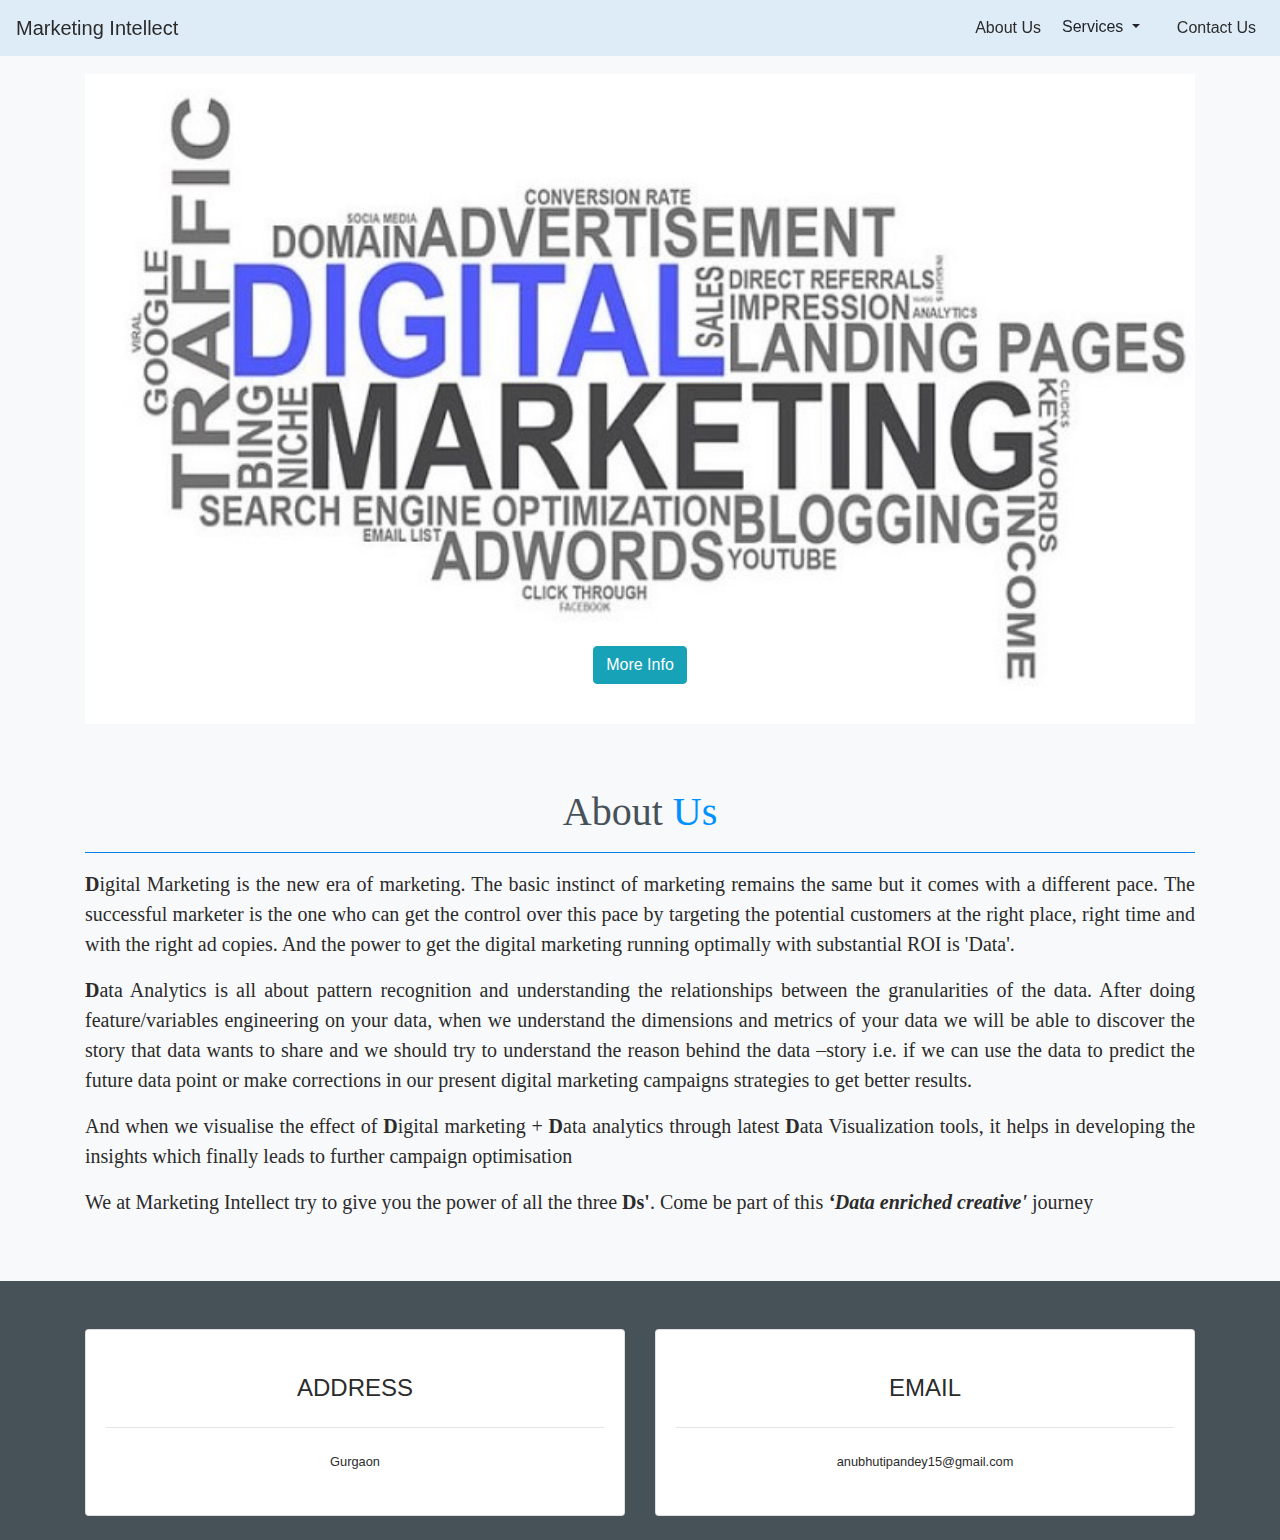
<file: index.html>
<html>
    <head>
      <meta charset="utf-8">
      <meta name="description" content="We visualise the effect of Digital marketing + Data analytics through latest Data Visualization tools, it helps in developing the insights which finally leads to further campaign optimisation. 
We at Marketing Intellect try to give you the power of all the three Ds'. Come be part of this ‘Data enriched creative' journey
">
      <meta name="keywords" content="Data Analytics, Dashboards & Reports, Digital Marketing">
      <meta name="viewport" content="width=device-width, initial-scale=1">
        <title>Marketing Intellect</title>
        <link rel="icon" href="favicon.ico" type="image/x-icon">
        <link href="https://fonts.googleapis.com/css2?family=Montserrat:wght@900&display=swap" rel="stylesheet">
        <link rel="stylesheet" href="https://stackpath.bootstrapcdn.com/bootstrap/4.3.1/css/bootstrap.min.css" integrity="sha384-ggOyR0iXCbMQv3Xipma34MD+dH/1fQ784/j6cY/iJTQUOhcWr7x9JvoRxT2MZw1T" crossorigin="anonymous">
        
        <link rel="stylesheet" href="https://use.fontawesome.com/releases/v5.8.2/css/all.css" integrity="sha384-oS3vJWv+0UjzBfQzYUhtDYW+Pj2yciDJxpsK1OYPAYjqT085Qq/1cq5FLXAZQ7Ay" crossorigin="anonymous">
        <!-- <link rel="stylesheet" href="fontawesome-free/css/all.min.css"> -->
        <link href="styles.css" rel="stylesheet">
        <!--<link href="https://fonts.googleapis.com/css2?family=Roboto:wght@300&display=swap" rel="stylesheet">-->
    </head>

<body class="bg-light">
    <nav class=" navbar navbar-expand-lg fixed-top " style="background-color: #dbeaf6ea;">
        
            <a class="navbar-brand" href="#">Marketing Intellect</a>
            <button class="navbar-toggler navbar-toggler-right" type="button" data-toggle="collapse" data-target="#navbarResponsive" >
              Menu
              <i class="fas fa-bars"></i>
            </button>
            <div class="collapse navbar-collapse" id="navbarResponsive">
              <ul class="navbar-nav ml-auto">
                <li class="nav-item ml-3">
                  <a class="nav-link " href="#about">About Us</a>
                </li>
                <li class="nav-item ">
                  <div class="dropdown">
                    <button type="button" class="btn dropdown-toggle " data-toggle="dropdown">
                      Services
                    </button>
                    <div class="dropdown-menu">
                      <a class="dropdown-item" href="Marketing.html">Digital Marketing</a>
                      <a class="dropdown-item" href="Dashboard.html">Dashboard Services</a>
                      <a class="dropdown-item" href="Analytics.html">Analytics Services</a>
                      
                    </div>
                  </div>
                </li>
                <li class="nav-item ml-3">
                  <a class="nav-link " href="#Contact">Contact Us</a>
                </li>
              </ul>
            </div>
          
    </nav>
    <br>
   <!--Landing SECTION-->
   <div class="container" style="margin-top:50;">
   <div id="myCarousel" class="carousel slide" data-interval="3000"data-ride="carousel">
    <!-- Wrapper for slides -->
    <div class="carousel-inner" role="listbox">
      <div class="carousel-item active">
        <img class="d-block w-100" src="marketing-2.jpg" data-src="holder.js/900x400?theme=social" alt="Performance Marketing">
        <div class="carousel-caption">
          <button class="btn btn-info" href="Marketing.html">More Info</button>
        </div>
      </div>
      <div class="carousel-item">
        <img class="d-block w-100" src="carousel-2.jpg" data-src="holder.js/900x400?theme=social"  alt="Digital Marketing">
        <div class="carousel-caption">
          <h1 style="color:black">Dashboards & Reports</h1><br><br><br><br><br><br><br><br><br><br><br><br><br>
          <button class="btn btn-info mt-5" href="Dashboard.html">More Info</button>
        </div>
      </div>
      <div class="carousel-item">
        <img class="d-block w-100" src="carousel-3.jpg" data-src="holder.js/900x400?theme=social"  alt="Digital Marketing">
        <div class="carousel-caption">
          <h1 style="color:black;">Data Analytics</h1><br><br><br><br><br><br><br><br><br><br><br><br><br><br>
          <button class="btn btn-info mt-5" href="Analytics.html">More Info</button>
        </div>
      </div>

    </div>
  
    <!-- Left and right controls -->
    <a class="carousel-control-prev" href="#myCarousel" role="button" data-slide="prev">
      <span class="carousel-control-prev-icon"aria-hidden="true"></span>
      <span class="sr-only">Previous</span>
    </a>
    <a class="carousel-control-next" href="#myCarousel" role="button" data-slide="next">
      <span class="carousel-control-next-icon" aria-hidden="true"></span>
      <span class="sr-only">Next</span>
    </a>
  </div>
  </div>
     <!--About Section-->
     <h1 align="center" style="color:#475158;padding-top: 5%;font-family: serif;" id="about">About <span style="color:#0090ff">Us</span></h1>
     <div class="container">
       <hr class="my-3" style="background-color: #0090ff;">
       <div class="row">
         <div class="col-sm-12 text-justify">
           <p style="font-size:20;font-family: serif;"><b>D</b>igital Marketing is the new era of marketing. The basic instinct of marketing remains the same but it comes with a different pace. The successful marketer is the one who can get the control over this pace by targeting the potential customers at the right place, right time and with the right ad copies. And the power to get the digital marketing running optimally with substantial ROI is 'Data'.</p> 
           <p style="font-size:20;font-family: serif;"><b>D</b>ata Analytics is all about pattern recognition and understanding the relationships between the granularities of the data. After doing feature/variables engineering on your data, when we understand the dimensions and metrics of your data we will be able to discover the story that data wants to share and we should try to understand the reason behind the data –story i.e.  if we can use the data to predict the future data point or make corrections in our present digital marketing campaigns strategies to get better results.</p>
           <p style="font-size:20;font-family: serif;">And when we visualise the effect of <b>D</b>igital marketing + <b>D</b>ata analytics through latest <b>D</b>ata Visualization tools, it helps in developing the insights which finally leads to further campaign optimisation</p>
            <p style="font-size:20;font-family: serif;">We at Marketing Intellect try to give you the power of all the three <b>Ds'</b>. Come be part of this <b><i>‘Data enriched creative'</i></b> journey</p>
          </div>
       </div>
     </div>
 
   <!-- Contact Section  -->
  <section class="contact-section" id="Contact" style="background-color:#475158">
    <div class="container mt-5">
      <div class="row">
        <div class="col-sm-12 mb-4 mt-5 my-2">
          <div class="card-deck" style="align-items: center;">
            <div class="card py-4 w-100">
              <div class="card-body text-center ">
              <i class="fas fa-map-marked-alt text-primary mb-2 fa-2x"></i>
             <h4 class="text-uppercase m-0">Address</h4>
                <hr class="my-4">
                <div class="small text-black-30">Gurgaon</div>
              </div>
            </div>       
            <div class="card py-4 w-100">
              <div class="card-body text-center ">
                <i class="fas fa-envelope text-primary mb-2 fa-2x"></i>
                <h4 class="text-uppercase m-0">Email</h4>
                <hr class="my-4">
                <div class="small text-black-30">
                  anubhutipandey15@gmail.com
                </div>
              </div>
            </div>    
          </div>
        
        </div>
        
      </div>
      
    </div>
    
  </section>
  <script src="https://code.jquery.com/jquery-3.3.1.slim.min.js" integrity="sha384-q8i/X+965DzO0rT7abK41JStQIAqVgRVzpbzo5smXKp4YfRvH+8abtTE1Pi6jizo" crossorigin="anonymous"></script>
  <script src="https://cdnjs.cloudflare.com/ajax/libs/popper.js/1.14.7/umd/popper.min.js" integrity="sha384-UO2eT0CpHqdSJQ6hJty5KVphtPhzWj9WO1clHTMGa3JDZwrnQq4sF86dIHNDz0W1" crossorigin="anonymous"></script>
  <script src="https://stackpath.bootstrapcdn.com/bootstrap/4.3.1/js/bootstrap.min.js" integrity="sha384-JjSmVgyd0p3pXB1rRibZUAYoIIy6OrQ6VrjIEaFf/nJGzIxFDsf4x0xIM+B07jRM" crossorigin="anonymous"></script>
</body>
</html>
</file>
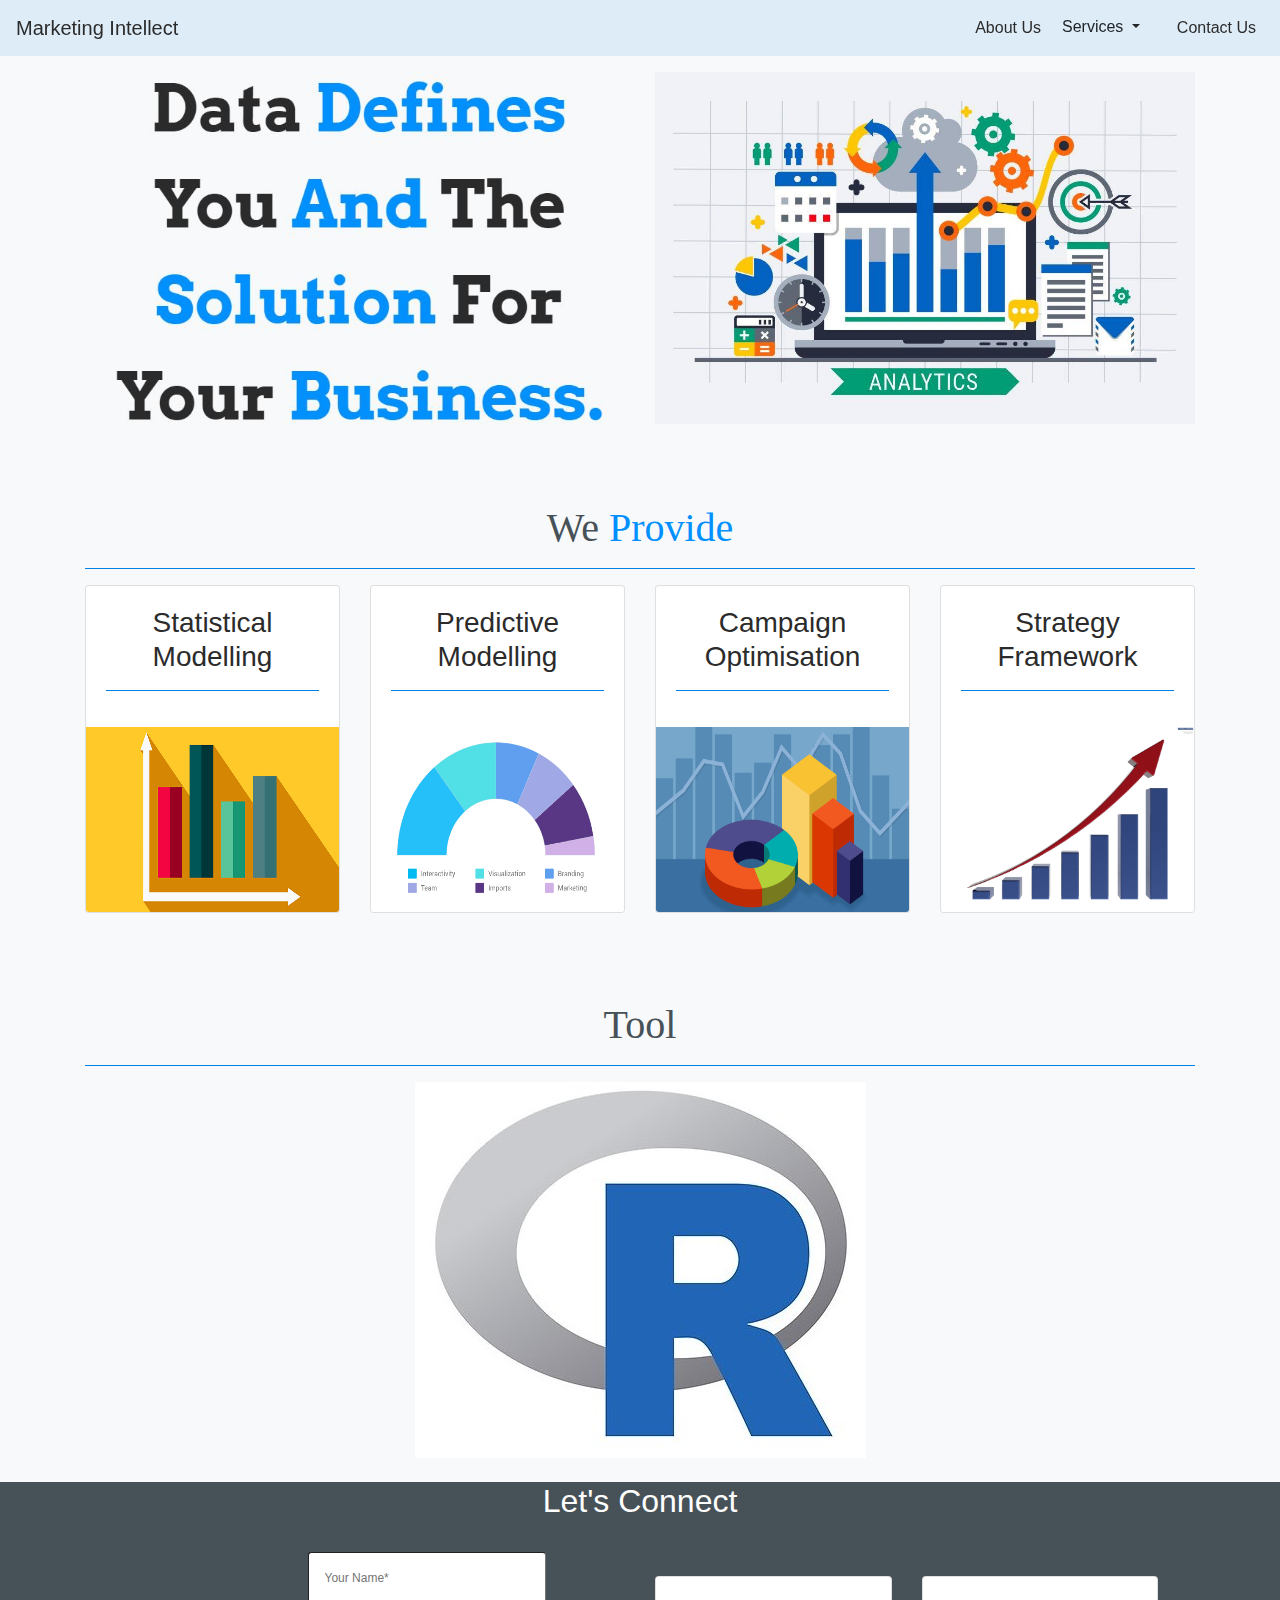
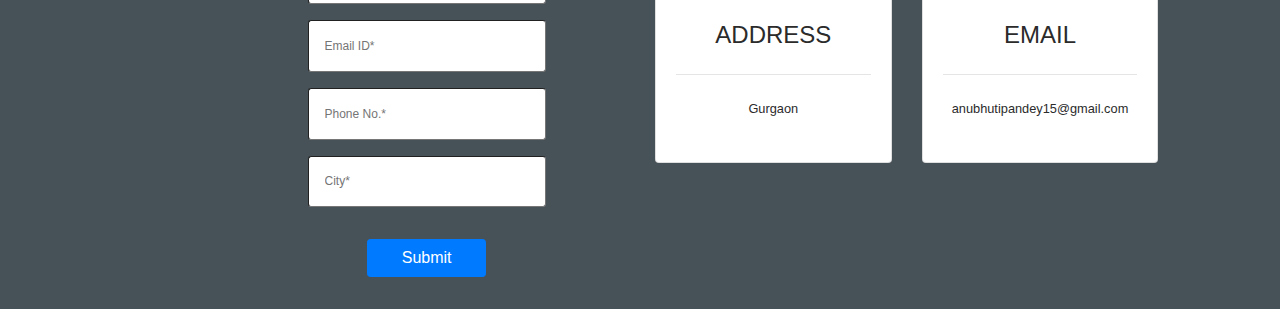
<file: Analytics.html>
<html>
    <head>
      <meta charset="utf-8">
      <meta name="viewport" content="width=device-width, initial-scale=1">
        <title>Marketing Intellect</title>
        <link rel="icon" href="favicon.ico" type="image/x-icon">
        <link rel="stylesheet" href="https://stackpath.bootstrapcdn.com/bootstrap/4.3.1/css/bootstrap.min.css" integrity="sha384-ggOyR0iXCbMQv3Xipma34MD+dH/1fQ784/j6cY/iJTQUOhcWr7x9JvoRxT2MZw1T" crossorigin="anonymous">
        <link rel="stylesheet" href="https://use.fontawesome.com/releases/v5.8.2/css/all.css" integrity="sha384-oS3vJWv+0UjzBfQzYUhtDYW+Pj2yciDJxpsK1OYPAYjqT085Qq/1cq5FLXAZQ7Ay" crossorigin="anonymous">
        <!-- <link rel="stylesheet" href="fontawesome-free/css/all.min.css"> -->
        <link href="styles.css" rel="stylesheet">
        
    </head>
    <body class="bg-light">
        <nav class=" navbar navbar-expand-lg fixed-top " style="background-color: #dbeaf6ea;">
            
                <a class="navbar-brand" href="#">Marketing Intellect</a>
                <button class="navbar-toggler navbar-toggler-right" type="button" data-toggle="collapse" data-target="#navbarResponsive" >
                  Menu
                  <i class="fas fa-bars"></i>
                </button>
                <div class="collapse navbar-collapse" id="navbarResponsive">
                  <ul class="navbar-nav ml-auto">
                    <li class="nav-item ml-3">
                      <a class="nav-link " href="index.html">About Us</a>
                    </li>
                    <li class="nav-item">
                      <div class="dropdown">
                        <button type="button" class="btn dropdown-toggle " data-toggle="dropdown">
                          Services
                        </button>
                        <div class="dropdown-menu">
                          <a class="dropdown-item" href="Marketing.html">Digital Marketing</a>
                          <a class="dropdown-item" href="Dashboard.html">Dashboard Services</a>
                          <a class="dropdown-item active" href="#">Analytics Services</a>
                          
                        </div>
                     
                      </div>
                    </li>
                    
                    <li class="nav-item ml-3">
                      <a class="nav-link " href="#Contact">Contact Us</a>
                    </li>
                  </ul>
                </div>
              
        </nav>
        <br>
        <!--landing-->
        <div class="container">
            <div class="row mt-5">
                <div class="col-sm-6" style="text-align: center;">
                  <img src="Text-analytics.JPG" alt="Text" style="max-width: 100%;">
                </div>
                <div class="col-sm-6">
                  <img src="analytics-1.jpg" alt="Marketing" class="w-100">                  
                </div>

        </div>
        </div>
        <!--service section-->
        <h1 align="center" style="color:#475158;padding-top: 5%;font-family: serif;" id="services">We <span style="color:#0090ff">Provide</span></h1>     
        <div class="container">
        <hr class="my-3" style="background-color: #0090ff;">   
          <div class="card-deck"> 
            <div class="card w-100">
              <div class="card-body text-center">
                <h3 class="card-title">Statistical Modelling</h3>                   
                <hr style="background-color: #0090ff;">
              </div>
              <img src="card-image1.jpg" class="card-img-bottom" alt="card-image" style="height: 60%;">
            </div>
            <div class="card">
              <div class="card-body text-center">
                <h3>Predictive Modelling</h3>
                <hr  style="background-color: #0090ff;">
              </div>
              <img src="card-image2.jpg" class="card-img-bottom" alt="card-image" style="height: 60%;">
            </div>
            <div class="card">
              <div class="card-body text-center">            
                <h3>Campaign Optimisation</h3>
                <hr  style="background-color: #0090ff;">
              </div>
              <img src="card-image3.jpg" class="card-img-bottom" alt="card-image" style="height: 60%;">
            </div>
            <div class="card">
              <div class="card-body text-center">
                <h3>Strategy Framework</h3>
                <hr  style="background-color: #0090ff;">
              </div>
              <img src="card-image4.jpg" class="card-img-bottom" alt="card-image" style="height: 60%;">
            </div>
          </div>
        </div>
        <br>
        
        <!--TOOLS SECTION-->
        <h1 align="center" style="color:#475158;padding-top: 5%;font-family: serif;" id="TOOL">Tool</h1>
        <div class="container">
          <hr class="my-3" style="background-color: #0090ff;">
          <div class="row">
            <div class="col-sm-3"></div>  
            <div class="col-sm-6">
              <center>  <img class="img-responsive" src="Tool-r.jpg" alt="R" style="max-width: 100%;"></center>              
            </div>
            <div class="col-sm-3"></div>  
          </div>
        </div>
        <br>
           <!-- Contact Section  -->
  <section class="contact-section" id="Contact" style="background-color:#475158">
    
    <div class="container-fluid">
      <center><h2 style="color:#fefefe">Let's Connect</h2></center>
      <div class="row">
        <div class="col-sm-2"></div>
        <div class="col-sm-4  mt-2 my-3 " align="center">
          <!-- <span style="font-size:30;font-weight: bold;color:#ffff"> We Deliver Impressive <span style="color:#0090ff">Presentations.</span></span>            -->
            <form class="form" align="center" method="Post" action="Contact.php">
              <input type="text" name="name" class="my-2 rounded-sm" placeholder="Your Name*" required style="padding: 4%;font-size: 12; width:60%;border-width: 1;"><br>
              <input type="email" name="e-mail" class="my-2  rounded-sm" pattern="[a-z0-9._%+-]+@[a-z0-9.-]+\.[a-z]{2,}$" placeholder="Email ID*" required style="padding: 4%;font-size: 12; width:60%;border-width: 1;"><br> 
              <input type="tel" name="number" class="my-2  rounded-sm" maxlength="10" placeholder="Phone No.*" required style="padding: 4%;font-size: 12; width:60%;border-width: 1;"><br>
              <input type="text" name="service"  value="Dashboard" hidden>
              <input type="text" name="city" class="my-2  rounded-sm" placeholder="City*" required style="padding: 4%;font-size: 12; width:60%;border-width: 1;"><br><br>
              <input type="submit" name="submit"  class=" btn btn-primary  rounded-sm" style="width:30%">
            </form>
          <!-- <span style="font-size:5vw;font-weight: bold;">Let Your<span style="color:#0090ff"> Data</span> Speak For <span style="color:#0090ff">You.</span></span> -->
        </div>
        
        <div class="col-sm-5 mt-5">
          <div class="card-deck" style="align-items: center;">
            <div class="card py-4 w-100">
              <div class="card-body text-center ">
                <i class="fas fa-map-marked-alt text-primary mb-2 fa-2x"></i>
                <h4 class="text-uppercase m-0">Address</h4>
                <hr class="my-4">
                <div class="small text-black-30">Gurgaon</div>
              </div>
            </div>       
            <div class="card py-4 w-100">
              <div class="card-body text-center ">
                <i class="fas fa-envelope text-primary mb-2 fa-2x"></i>
                <h4 class="text-uppercase m-0">Email</h4>
                <hr class="my-4">
                <div class="small text-black-30">
                  anubhutipandey15@gmail.com
                </div>
              </div>
            </div>    
          </div>
        
        </div>
        
        
      </div>
      
    </div>
    
  </section>
        <script src="https://code.jquery.com/jquery-3.3.1.slim.min.js" integrity="sha384-q8i/X+965DzO0rT7abK41JStQIAqVgRVzpbzo5smXKp4YfRvH+8abtTE1Pi6jizo" crossorigin="anonymous"></script>
        <script src="https://cdnjs.cloudflare.com/ajax/libs/popper.js/1.14.7/umd/popper.min.js" integrity="sha384-UO2eT0CpHqdSJQ6hJty5KVphtPhzWj9WO1clHTMGa3JDZwrnQq4sF86dIHNDz0W1" crossorigin="anonymous"></script>
        <script src="https://stackpath.bootstrapcdn.com/bootstrap/4.3.1/js/bootstrap.min.js" integrity="sha384-JjSmVgyd0p3pXB1rRibZUAYoIIy6OrQ6VrjIEaFf/nJGzIxFDsf4x0xIM+B07jRM" crossorigin="anonymous"></script>
    </body>
</html>
</file>
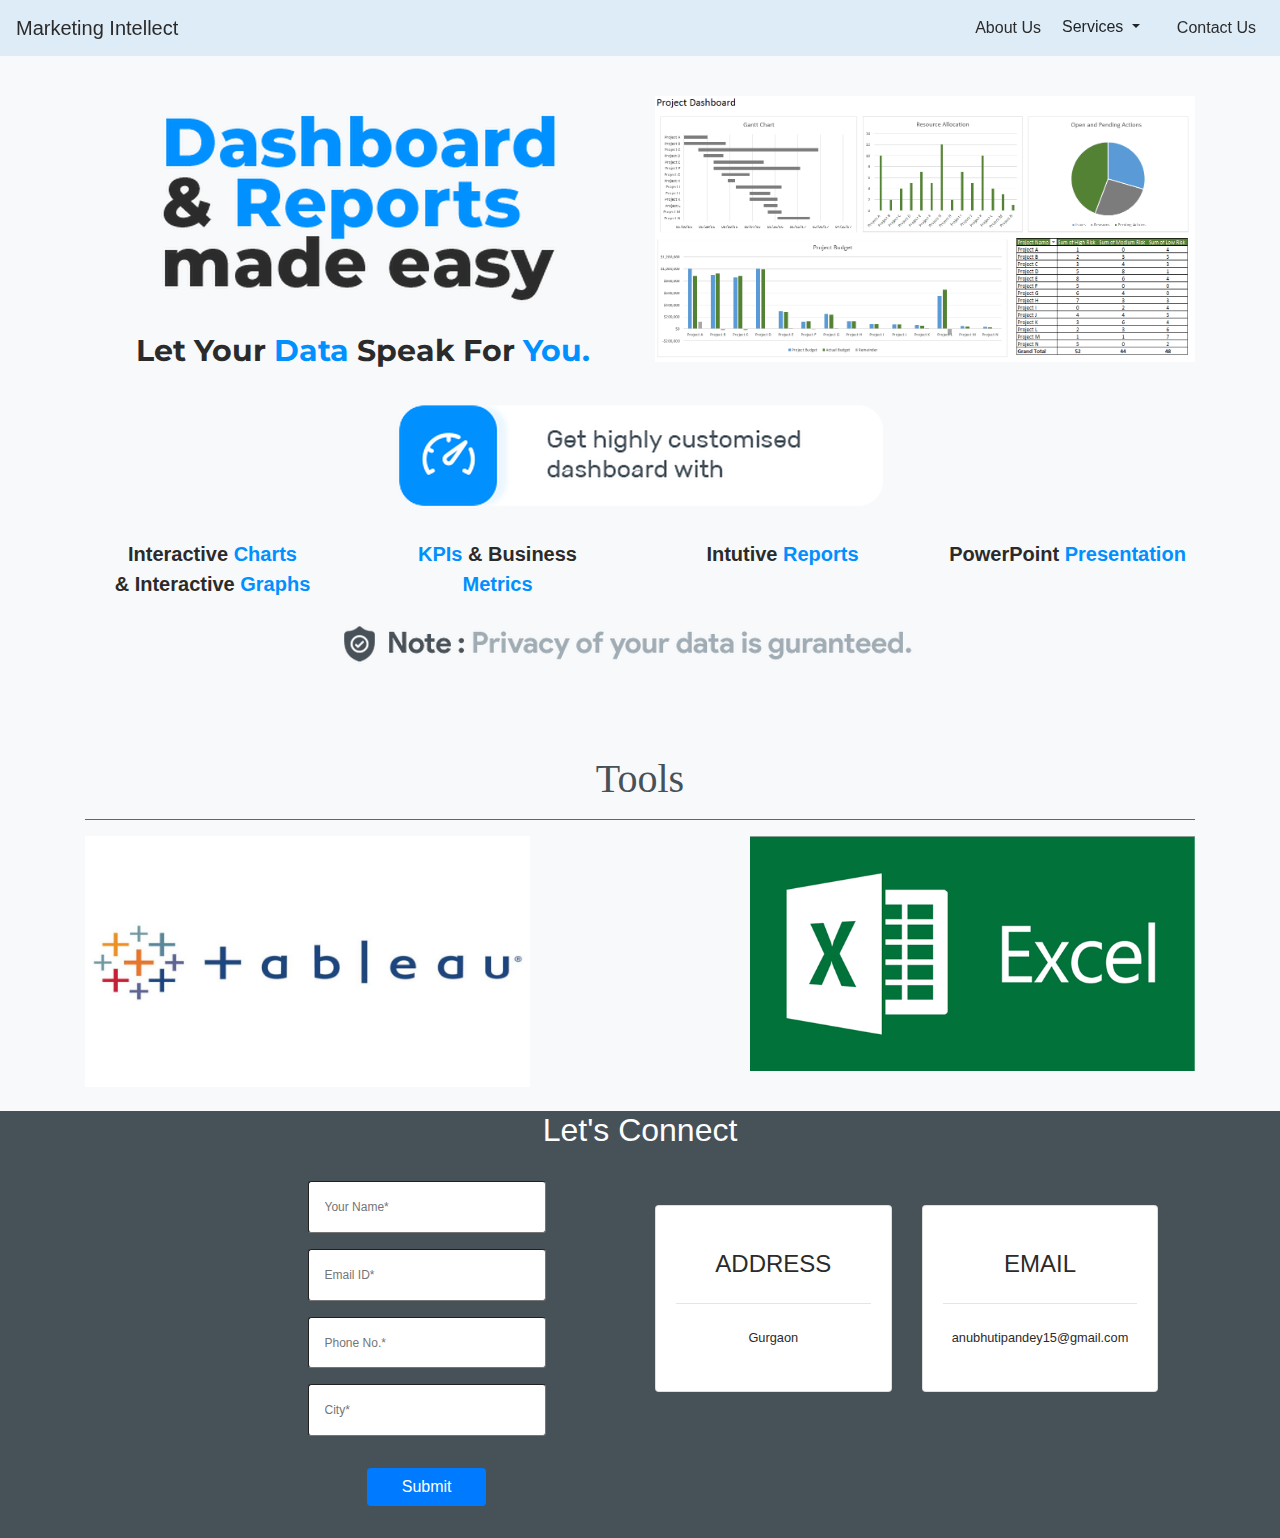
<file: Dashboard.html>
<html>
    <head>
      <meta charset="utf-8">
      <meta name="viewport" content="width=device-width, initial-scale=1">
        <title>Marketing Intellect</title>
        <link rel="icon" href="favicon.ico" type="image/x-icon">
        <link href="https://fonts.googleapis.com/css2?family=Montserrat:wght@900&display=swap" rel="stylesheet">
        <link rel="stylesheet" href="https://stackpath.bootstrapcdn.com/bootstrap/4.3.1/css/bootstrap.min.css" integrity="sha384-ggOyR0iXCbMQv3Xipma34MD+dH/1fQ784/j6cY/iJTQUOhcWr7x9JvoRxT2MZw1T" crossorigin="anonymous">
        
        <link rel="stylesheet" href="https://use.fontawesome.com/releases/v5.8.2/css/all.css" integrity="sha384-oS3vJWv+0UjzBfQzYUhtDYW+Pj2yciDJxpsK1OYPAYjqT085Qq/1cq5FLXAZQ7Ay" crossorigin="anonymous">
        <!-- <link rel="stylesheet" href="fontawesome-free/css/all.min.css"> -->
        <link href="styles.css" rel="stylesheet">
        <!--<link href="https://fonts.googleapis.com/css2?family=Roboto:wght@300&display=swap" rel="stylesheet">-->
    </head>

<body class="bg-light">
    <nav class=" navbar navbar-expand-lg fixed-top " style="background-color: #dbeaf6ea;">
        
            <a class="navbar-brand" href="#">Marketing Intellect</a>
            <button class="navbar-toggler navbar-toggler-right" type="button" data-toggle="collapse" data-target="#navbarResponsive" >
              Menu
              <i class="fas fa-bars"></i>
            </button>
            <div class="collapse navbar-collapse" id="navbarResponsive">
              <ul class="navbar-nav ml-auto">
                <li class="nav-item ml-3">
                  <a class="nav-link " href="index.html">About Us</a>
                </li>
                <li class="nav-item ">
                  <div class="dropdown">
                    <button type="button" class="btn dropdown-toggle " data-toggle="dropdown">
                      Services
                    </button>
                    <div class="dropdown-menu">
                      <a class="dropdown-item" href="Marketing.html">Digital Marketing</a>
                      <a class="dropdown-item active" href="#">Dashboard Services</a>
                      <a class="dropdown-item" href="Analytics.html">Analytics Services</a>
                      
                    </div>
                  </div>
                </li>
                <li class="nav-item ml-3">
                  <a class="nav-link " href="#Contact">Contact Us</a>
                </li>
              </ul>
            </div>
          
    </nav>
    <br>
   <!--Landing SECTION-->
    <div class="container py-4">
      <div class="row mt-5">
        <div class="col-sm-6  text-center align-item-center">
          <img src="Header + Caption_min.png" class="img-resposive" alt="Image" style="max-width:100%;"><br><br>
          <span style="font-size:30;font-weight: bold;font-family:'Montserrat', sans-serif;" class="ml-3">Let Your<span style="color:#0090ff"> Data</span> Speak For <span style="color:#0090ff">You.</span></span>
        </div>
        <!-- <div class="col-sm-2"></div> -->
        <div class="col-sm-6">
          <img src="dashboard-1.png" alt="Marketing" class="w-100">
      </div>
      
      </div>
      <div class="row">
        <div class="col-sm-12 d-flex flex-sm-column ">
          <center><img src="1st-text.jpeg" alt="Image" style="padding-top:2%; max-width:100%;"></center>
        </div>
      </div>
      <div class="row py-3">
        <div class="col-sm-3 py-2" align="center">
          <i class="far fa-chart-bar  fa-2x fa-border" style="border-radius: 50px;background-color:#dbeaf6ea ;border-width: 0;"></i>
          <span style="font-family: 'Roboto',sans-serif; font-size: 20; font-weight:bolder;">
           Interactive <span style="color:#0090ff">Charts</span><br> & Interactive <span style="color:#0090ff">Graphs</span>
          </span>
        </div>        
        <div class="col-sm-3 py-2" align="center">
          <i class="fas fa-chart-line  fa-2x fa-border" style="border-radius: 50px;background-color:#dbeaf6ea ;border-width: 0;"></i>
          <span style="font-family: 'Roboto',sans-serif; font-size: 20; font-weight:bolder;">
           <span style="color:#0090ff">KPIs</span> & Business<br><span style="color:#0090ff">Metrics</span>
          </span>
        </div>
        <div class="col-sm-3 py-2" align="center">
          <i class="fas fa-newspaper  fa-2x fa-border" style="border-radius: 50px;background-color:#dbeaf6ea ;border-width: 0;"></i>
          <span style="font-family: 'Roboto',sans-serif; font-size: 20; font-weight:bolder;">
           Intutive<span style="color:#0090ff"> Reports</span>
          </span>
        </div>
        <div class="col-sm-3 py-2" align="center">
          <i class="far fa-file-powerpoint  fa-2x fa-border" style="border-radius: 50px;background-color:#dbeaf6ea ;border-width: 0;"></i>
          <span style="font-family: 'Roboto',sans-serif; font-size: 20; font-weight:bolder;">
           PowerPoint<span style="color:#0090ff"> Presentation</span>
           </span>
        </div>
      </div>
      <div class="row">
        <div class="col-sm-12  d-flex flex-sm-column ">
        <center><img src="Note_min.jpeg" alt="Image" style="max-width:100%;"></center>
        </div>
      </div>
      
    </div>
    
    <!-- TOOLS Section -->
    <h1 align="center" style="color:#475158;padding-top: 5%;font-family: serif;" id="TOOL">Tools</h1>
    <div class="container">
      <hr class="my-3" style="background-color: #0090ff;">
      <div class="row">
        <div class="col-sm-5">
          <img src="Tool-1.jpg" alt="Tableau" style="max-width: 100%;">
        </div>
        <div class="col-sm-2"></div>
        <div class="col-sm-5">
          <img src="Tool2.png" alt="Tableau" style="max-width: 100%;">
        </div>
      </div>
    </div>
    <br>
   <!-- Contact Section  -->
  <section class="contact-section" id="Contact" style="background-color:#475158">
    
    <div class="container-fluid">
      <center><h2 style="color:#fefefe">Let's Connect</h2></center>
      <div class="row">
        <div class="col-sm-2"></div>
        <div class="col-sm-4  mt-2 my-3 " align="center">
          <!-- <span style="font-size:30;font-weight: bold;color:#ffff"> We Deliver Impressive <span style="color:#0090ff">Presentations.</span></span>            -->
            <form class="form" align="center" method="Post" action="Contact.php">
              <input type="text" name="name" class="my-2 rounded-sm" placeholder="Your Name*" required style="padding: 4%;font-size: 12; width:60%;border-width: 1;"><br>
              <input type="email" name="e-mail" class="my-2  rounded-sm" pattern="[a-z0-9._%+-]+@[a-z0-9.-]+\.[a-z]{2,}$" placeholder="Email ID*" required style="padding: 4%;font-size: 12; width:60%;border-width: 1;"><br> 
              <input type="tel" name="number" class="my-2  rounded-sm" maxlength="10" placeholder="Phone No.*" required style="padding: 4%;font-size: 12; width:60%;border-width: 1;"><br>
              <input type="text" name="service"  value="Dashboard" hidden>
              <input type="text" name="city" class="my-2  rounded-sm" placeholder="City*" required style="padding: 4%;font-size: 12; width:60%;border-width: 1;"><br><br>
              <input type="submit" name="submit"  class=" btn btn-primary  rounded-sm" style="width:30%">
            </form>
          <!-- <span style="font-size:5vw;font-weight: bold;">Let Your<span style="color:#0090ff"> Data</span> Speak For <span style="color:#0090ff">You.</span></span> -->
        </div>
        
        <div class="col-sm-5 mt-5">
          <div class="card-deck" style="align-items: center;">
            <div class="card py-4 w-100">
              <div class="card-body text-center ">
                <i class="fas fa-map-marked-alt text-primary mb-2 fa-2x"></i>
                <h4 class="text-uppercase m-0">Address</h4>
                <hr class="my-4">
                <div class="small text-black-30">Gurgaon</div>
              </div>
            </div>       
            <div class="card py-4 w-100">
              <div class="card-body text-center ">
                <i class="fas fa-envelope text-primary mb-2 fa-2x"></i>
                <h4 class="text-uppercase m-0">Email</h4>
                <hr class="my-4">
                <div class="small text-black-30">
                  anubhutipandey15@gmail.com
                </div>
              </div>
            </div>    
          </div>
        
        </div>
        
        
      </div>
      
    </div>
    
  </section>
  <script src="https://code.jquery.com/jquery-3.3.1.slim.min.js" integrity="sha384-q8i/X+965DzO0rT7abK41JStQIAqVgRVzpbzo5smXKp4YfRvH+8abtTE1Pi6jizo" crossorigin="anonymous"></script>
  <script src="https://cdnjs.cloudflare.com/ajax/libs/popper.js/1.14.7/umd/popper.min.js" integrity="sha384-UO2eT0CpHqdSJQ6hJty5KVphtPhzWj9WO1clHTMGa3JDZwrnQq4sF86dIHNDz0W1" crossorigin="anonymous"></script>
  <script src="https://stackpath.bootstrapcdn.com/bootstrap/4.3.1/js/bootstrap.min.js" integrity="sha384-JjSmVgyd0p3pXB1rRibZUAYoIIy6OrQ6VrjIEaFf/nJGzIxFDsf4x0xIM+B07jRM" crossorigin="anonymous"></script>
</body>
</html>
</file>
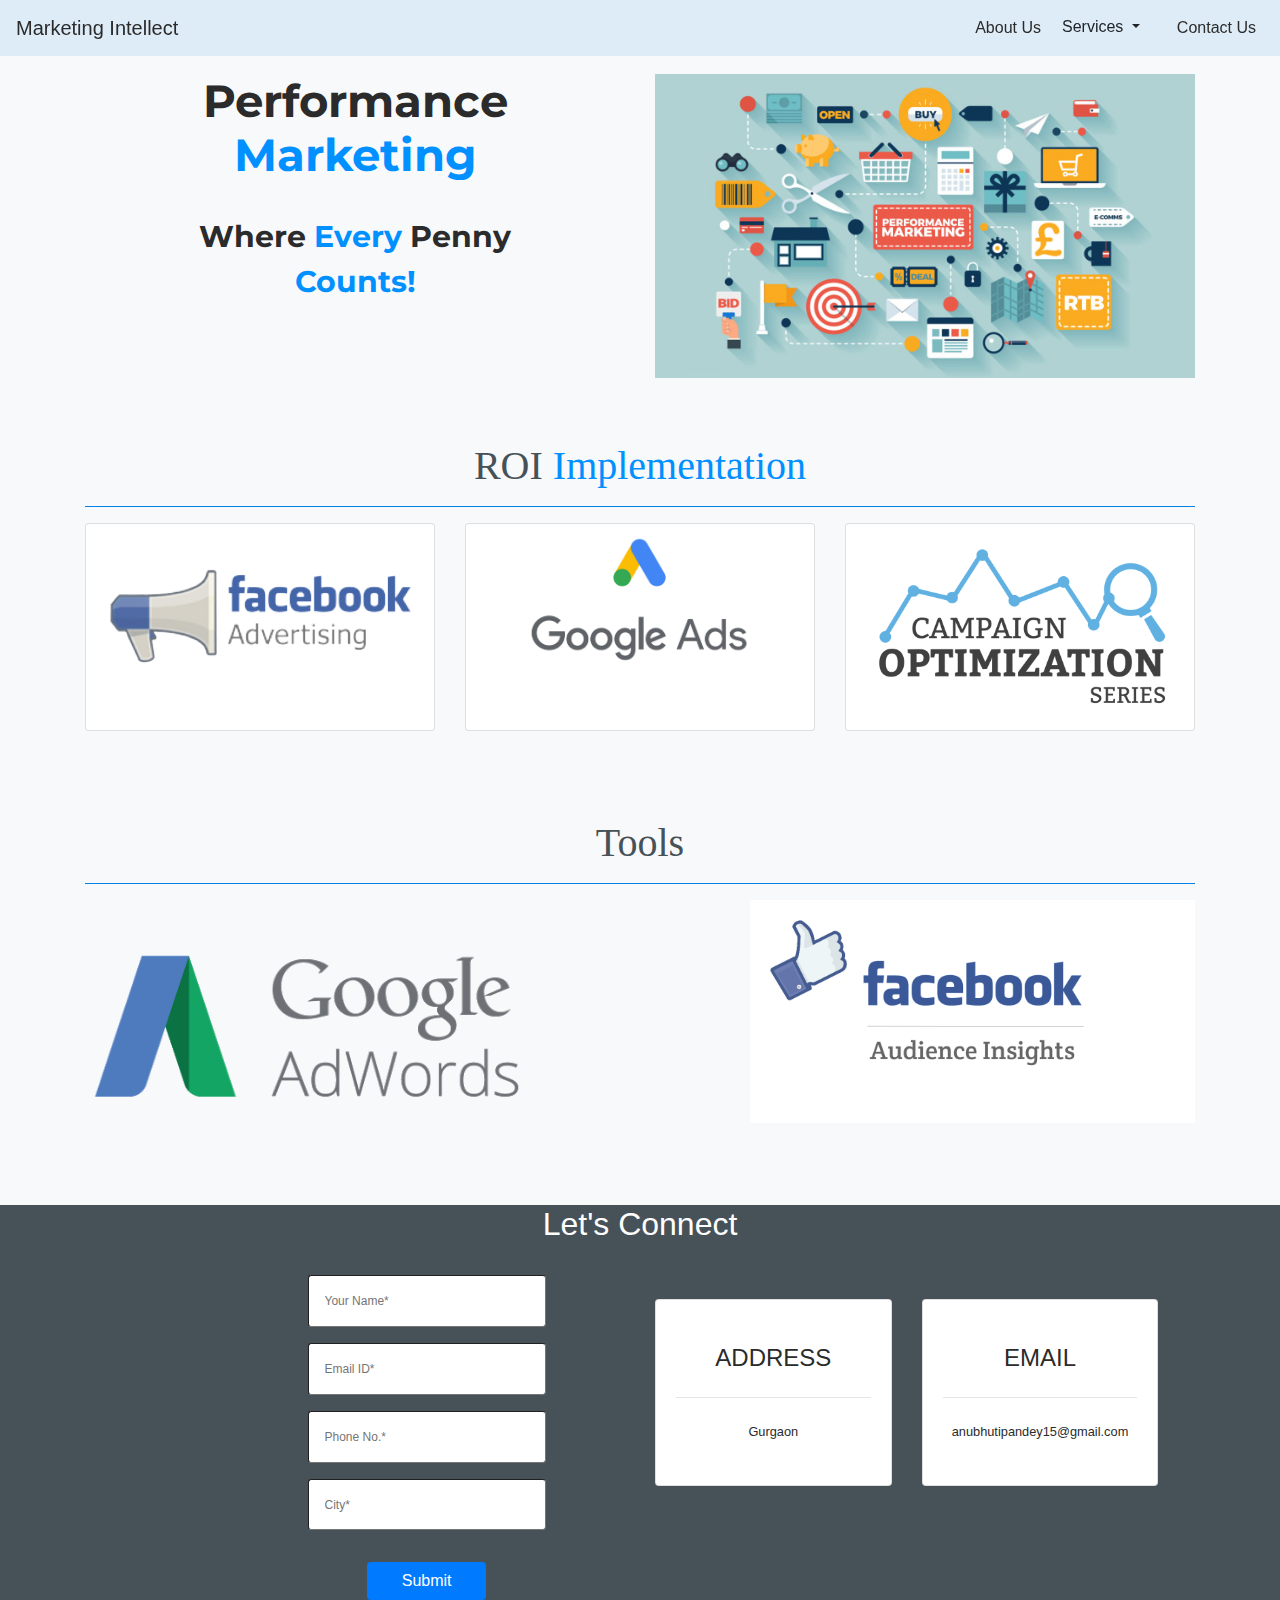
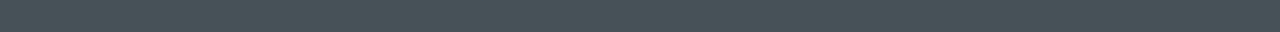
<file: Marketing.html>
<html>
    <head>
      <meta charset="utf-8">
      <meta name="viewport" content="width=device-width, initial-scale=1">
        <title>Marketing Intellect</title>
        <link rel="icon" href="favicon.ico" type="image/x-icon">
        <link href="https://fonts.googleapis.com/css2?family=Montserrat:wght@900&display=swap" rel="stylesheet">
        <link rel="stylesheet" href="https://stackpath.bootstrapcdn.com/bootstrap/4.3.1/css/bootstrap.min.css" integrity="sha384-ggOyR0iXCbMQv3Xipma34MD+dH/1fQ784/j6cY/iJTQUOhcWr7x9JvoRxT2MZw1T" crossorigin="anonymous">
        
        <link rel="stylesheet" href="https://use.fontawesome.com/releases/v5.8.2/css/all.css" integrity="sha384-oS3vJWv+0UjzBfQzYUhtDYW+Pj2yciDJxpsK1OYPAYjqT085Qq/1cq5FLXAZQ7Ay" crossorigin="anonymous">
        <!-- <link rel="stylesheet" href="fontawesome-free/css/all.min.css"> -->
        <link href="styles.css" rel="stylesheet">
        <!--<link href="https://fonts.googleapis.com/css2?family=Roboto:wght@300&display=swap" rel="stylesheet">-->
    </head>

<body class="bg-light">
    <nav class=" navbar navbar-expand-lg fixed-top " style="background-color: #dbeaf6ea;">
        
            <a class="navbar-brand" href="#">Marketing Intellect</a>
            <button class="navbar-toggler navbar-toggler-right" type="button" data-toggle="collapse" data-target="#navbarResponsive" >
              Menu
              <i class="fas fa-bars"></i>
            </button>
            <div class="collapse navbar-collapse" id="navbarResponsive">
              <ul class="navbar-nav ml-auto">
                <li class="nav-item ml-3">
                  <a class="nav-link " href="index.html">About Us</a>
                </li>
                <li class="nav-item ">
                  <div class="dropdown">
                    <button type="button" class="btn dropdown-toggle " data-toggle="dropdown">
                      Services
                    </button>
                    <div class="dropdown-menu">
                      <a class="dropdown-item active" href="Marketing.html">Digital Marketing</a>
                      <a class="dropdown-item" href="Dashboard.html">Dashboard Services</a>
                      <a class="dropdown-item" href="Analytics.html">Analytics Services</a>
                      
                    </div>
                  </div>
                </li>
                <li class="nav-item ml-3">
                  <a class="nav-link " href="#Contact">Contact Us</a>
                </li>
              </ul>
            </div>
          
    </nav>
    <br>
<!--landing section-->
<div class="container" style="margin-top: 50;">
    <div class="row">
        <div class="col-sm-6">
       <center> <h1 style="font-size:45;font-weight: bold;font-family:'Montserrat', sans-serif;">Performance <span style="color:#0090ff">Marketing</span></h1></center><br>
       <center> <span style="font-size:30;font-weight: bold;font-family:'Montserrat', sans-serif;">Where<span style="color:#0090ff"> Every</span> Penny    <center><span style="color:#0090ff">Counts!</span></center></span></center> 
        </div>
        <div class="col-sm-6">
            <img src="marketing-1.jpeg" alt="Marketing" class="w-100">
        </div>
    </div>
</div>
   <!--service section-->
   <h1 align="center" style="color:#475158;padding-top: 5%;font-family: serif;" id="services">ROI <span style="color:#0090ff">Implementation</span></h1>     
   <div class="container">
       <hr class="my-3" style="background-color: #0090ff;">   
       <div class="card-deck"> 
           <div class="card w-100">
             <img src="m-card-2.png" class="card-img-bottom" alt="card-image">
           </div>
           <div class="card">
             <img src="m-card-1.png" class="card-img-bottom" alt="card-image">
           </div>
           <div class="card">
             <img src="m-card-3.png" class="card-img-bottom" alt="card-image">
           </div>

         </div>
       </div>
       <br>
   <!-- TOOLS Section -->
   <h1 align="center" style="color:#475158;padding-top: 5%;font-family: serif;" id="TOOL">Tools</h1>
   <div class="container">
     <hr class="my-3" style="background-color: #0090ff;">
     <div class="row">
       <div class="col-sm-5">
         <img src="m-tool-1.png" alt="Tableau" style="max-width: 100%;">
       </div>
       <div class="col-sm-2"></div>
       <div class="col-sm-5">
         <img src="m-tool-2.png" alt="Tableau" style="max-width: 100%;">
       </div>
     </div>
   </div>
   <br>
   <!-- Contact Section  -->
   <section class="contact-section" id="Contact" style="background-color:#475158">
    
    <div class="container-fluid">
      <center><h2 style="color:#fefefe">Let's Connect</h2></center>
      <div class="row">
        <div class="col-sm-2"></div>
        <div class="col-sm-4  mt-2 my-3 " align="center">
          <!-- <span style="font-size:30;font-weight: bold;color:#ffff"> We Deliver Impressive <span style="color:#0090ff">Presentations.</span></span>            -->
            <form class="form" align="center" method="Post" action="Contact.php">
              <input type="text" name="name" class="my-2 rounded-sm" placeholder="Your Name*" required style="padding: 4%;font-size: 12; width:60%;border-width: 1;"><br>
              <input type="email" name="e-mail" class="my-2  rounded-sm" pattern="[a-z0-9._%+-]+@[a-z0-9.-]+\.[a-z]{2,}$" placeholder="Email ID*" required style="padding: 4%;font-size: 12; width:60%;border-width: 1;"><br> 
              <input type="tel" name="number" class="my-2  rounded-sm" maxlength="10" placeholder="Phone No.*" required style="padding: 4%;font-size: 12; width:60%;border-width: 1;"><br>
              <input type="text" name="service"  value="Marketing" hidden>
              <input type="text" name="city" class="my-2  rounded-sm" placeholder="City*" required style="padding: 4%;font-size: 12; width:60%;border-width: 1;"><br><br>
              <input type="submit" name="submit"  class=" btn btn-primary  rounded-sm" style="width:30%">
            </form>
          <!-- <span style="font-size:5vw;font-weight: bold;">Let Your<span style="color:#0090ff"> Data</span> Speak For <span style="color:#0090ff">You.</span></span> -->
        </div>
        
        <div class="col-sm-5 mt-5">
          <div class="card-deck" style="align-items: center;">
            <div class="card py-4 w-100">
              <div class="card-body text-center ">
                <i class="fas fa-map-marked-alt text-primary mb-2 fa-2x"></i>
                <h4 class="text-uppercase m-0">Address</h4>
                <hr class="my-4">
                <div class="small text-black-30">Gurgaon</div>
              </div>
            </div>       
            <div class="card py-4 w-100">
              <div class="card-body text-center ">
                <i class="fas fa-envelope text-primary mb-2 fa-2x"></i>
                <h4 class="text-uppercase m-0">Email</h4>
                <hr class="my-4">
                <div class="small text-black-30">
                  anubhutipandey15@gmail.com
                </div>
              </div>
            </div>    
          </div>
        
        </div>
        
        
      </div>
      
    </div>
    
  </section>
  <script src="https://code.jquery.com/jquery-3.3.1.slim.min.js" integrity="sha384-q8i/X+965DzO0rT7abK41JStQIAqVgRVzpbzo5smXKp4YfRvH+8abtTE1Pi6jizo" crossorigin="anonymous"></script>
  <script src="https://cdnjs.cloudflare.com/ajax/libs/popper.js/1.14.7/umd/popper.min.js" integrity="sha384-UO2eT0CpHqdSJQ6hJty5KVphtPhzWj9WO1clHTMGa3JDZwrnQq4sF86dIHNDz0W1" crossorigin="anonymous"></script>
  <script src="https://stackpath.bootstrapcdn.com/bootstrap/4.3.1/js/bootstrap.min.js" integrity="sha384-JjSmVgyd0p3pXB1rRibZUAYoIIy6OrQ6VrjIEaFf/nJGzIxFDsf4x0xIM+B07jRM" crossorigin="anonymous"></script>
</body>
</html>
</file>
<file: styles.css>
/* *{
   background-color:#fefefe ; 
   color:#0090ff
} */
/* #small
{
    color:#2b2b2b
}
.another
{
    color:#a0acb5;
    background-color: #dbeaf6ea;
} */
a{
    color:#2b2b2b;
}
/* section{
    padding-top: 5%;
} */
body{
    color:#2b2b2b;
}
</file>
